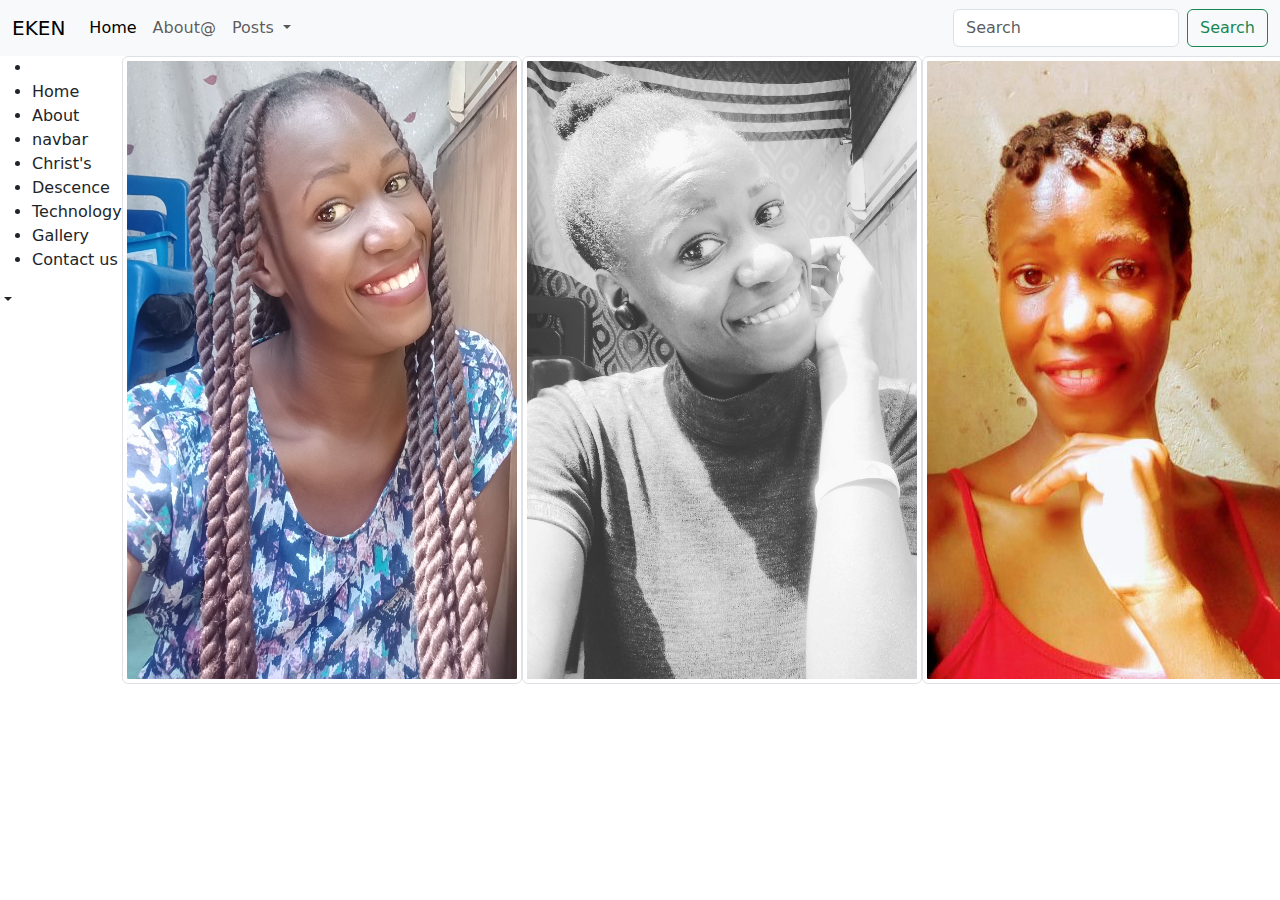
<file: gallery.html>
<!DOCTYPE html>
<html lang="en">
<head>
    <meta charset="UTF-8">
    <meta name="viewport" content="width=device-width, initial-scale=1.0">
    <title>image-slider</title>
    <link rel="stylesheet" href="/css/bootstrap/css/bootstrap.css">
    <link rel="stylesheet" href="/css/syles.css">
 </head>
<body>
    <div w3-include-html="/includes/navbar.html"></div> 
    <nav class="navbar navbar-expand-lg bg-body-tertiary">
      <div class="container-fluid">
        <a class="navbar-brand" href="/about.html">EKEN</a>
        <button class="navbar-toggler" type="button" data-bs-toggle="collapse" data-bs-target="#navbarSupportedContent" aria-controls="navbarSupportedContent" aria-expanded="false" aria-label="Toggle navigation">
          <span class="navbar-toggler-icon"></span>
        </button>
        <div class="collapse navbar-collapse" id="navbarSupportedContent">
          <ul class="navbar-nav me-auto mb-2 mb-lg-0">
            <li class="nav-item">
              <a class="nav-link active" aria-current="page" href="index.html">Home</a>
            </li>
            <li class="nav-item">
              <a class="nav-link" href="/about.html">About@</a>
            </li>
            <li class="nav-item dropdown">
              <a class="nav-link dropdown-toggle" href="#" role="button" data-bs-toggle="dropdown" aria-expanded="false">
              Posts
              </a>
              <ul class="dropdown-menu">
                <li><a class="dropdown-item" href="/blog/Christ's.html">Christ's</a></li>
                <li><a class="dropdown-item" href="/blog/descence.html">Descence</a></li>
                <li><a class="dropdown-item" href="/blog/technology.html">Technology</a></li>
              </ul>
            </li>
            
          </ul>
          <form class="d-flex" role="search">
            <input class="form-control me-2" type="search" placeholder="Search" aria-label="Search">
            <button class="btn btn-outline-success" type="submit">Search</button>
          </form>
        </div>
      </div>
    </nav>

    
    <button class="btn btn-primary d-lg-none" type="button" data-bs-toggle="offcanvas" data-bs-target="#offcanvasResponsive" aria-controls="offcanvasResponsive">Toggle offcanvas</button>
    <div class="offcanvas-lg offcanvas-end" tabindex="-1" id="offcanvasResponsive" aria-labelledby="offcanvasResponsiveLabel">
      <div class="offcanvas-header">
        <h5 class="offcanvas-title" id="offcanvasResponsiveLabel">Sidebar</h5>
        <button type="button" class="btn-close" data-bs-dismiss="offcanvas" data-bs-target="#offcanvasResponsive" aria-label="Close"></button>
      </div>
      <div class="offcanvas-body">
        <div class="dropdown-toggle">
            <div class="dropdown-item">
                <ul>
                 <li>
                    <li><a class="dropdown-item" href="/index.html">Home</a>
                    <li><a class="dropdown-item" href="/about.html">About</a>
                    <li><a class="dropdown-item" href="/Includes/navbar.html">navbar</a>
                    <li><a class="dropdown-item" href="/blog/Christ's.html">Christ's</a>
                    <li><a class="dropdown-item" href="/blog/descence.html">Descence</a>
                    <li><a class="dropdown-item" href="/blog/technology.html">Technology</a>
                    <li><a class="dropdown-item" href="/gallery.html">Gallery</a>
                    <li><a class="dropdown-item" href="/contact-us">Contact us</a>
                 </li>
                 </ul>
      </div>
    </div>

    <img width="400px" src="/Images/img_1.jpg" class="img-thumbnail" alt="...">
    <img width="400px" src="/Images/img-3.jpg" class="img-thumbnail" alt="...">
    <img width="600px" src="/Images/img-4.jpg" class="img-thumbnail" alt="...">
    <img width="600px" src="Images/img-5.jpg" class="img-thumbnail" alt="...">


    <script src="/css/bootstrap/js/bootstrap.bundle.js"></script>
   </body>
   </html>
</file>
<file: css/syles.css>
.card-body{
    margin: 0%;
    padding: 0%;
    background-color: blueviolet;
    font-size: xx-large;
    
}

.card-header{
    text-align: center;
    background-color: brown;
    margin: auto;
    padding: auto;
}

.card-body{
    margin-left: auto;
    margin-right: auto;
    background-color: brown;
    font-style: oblique;
}


h5{
    text-align: center;
    border-radius: 20px;
    padding-top: 50px;
    padding-bottom: 25px;
}

.card{
    width: fit-content;

}


#slider-image{
    margin-left: auto;
    margin-right: auto;
    position: absolute;
    overflow: hidden;
    align-content: center;
    transition: 0.6s;
}

footer{
    text-align: center;
    

}
</file>
